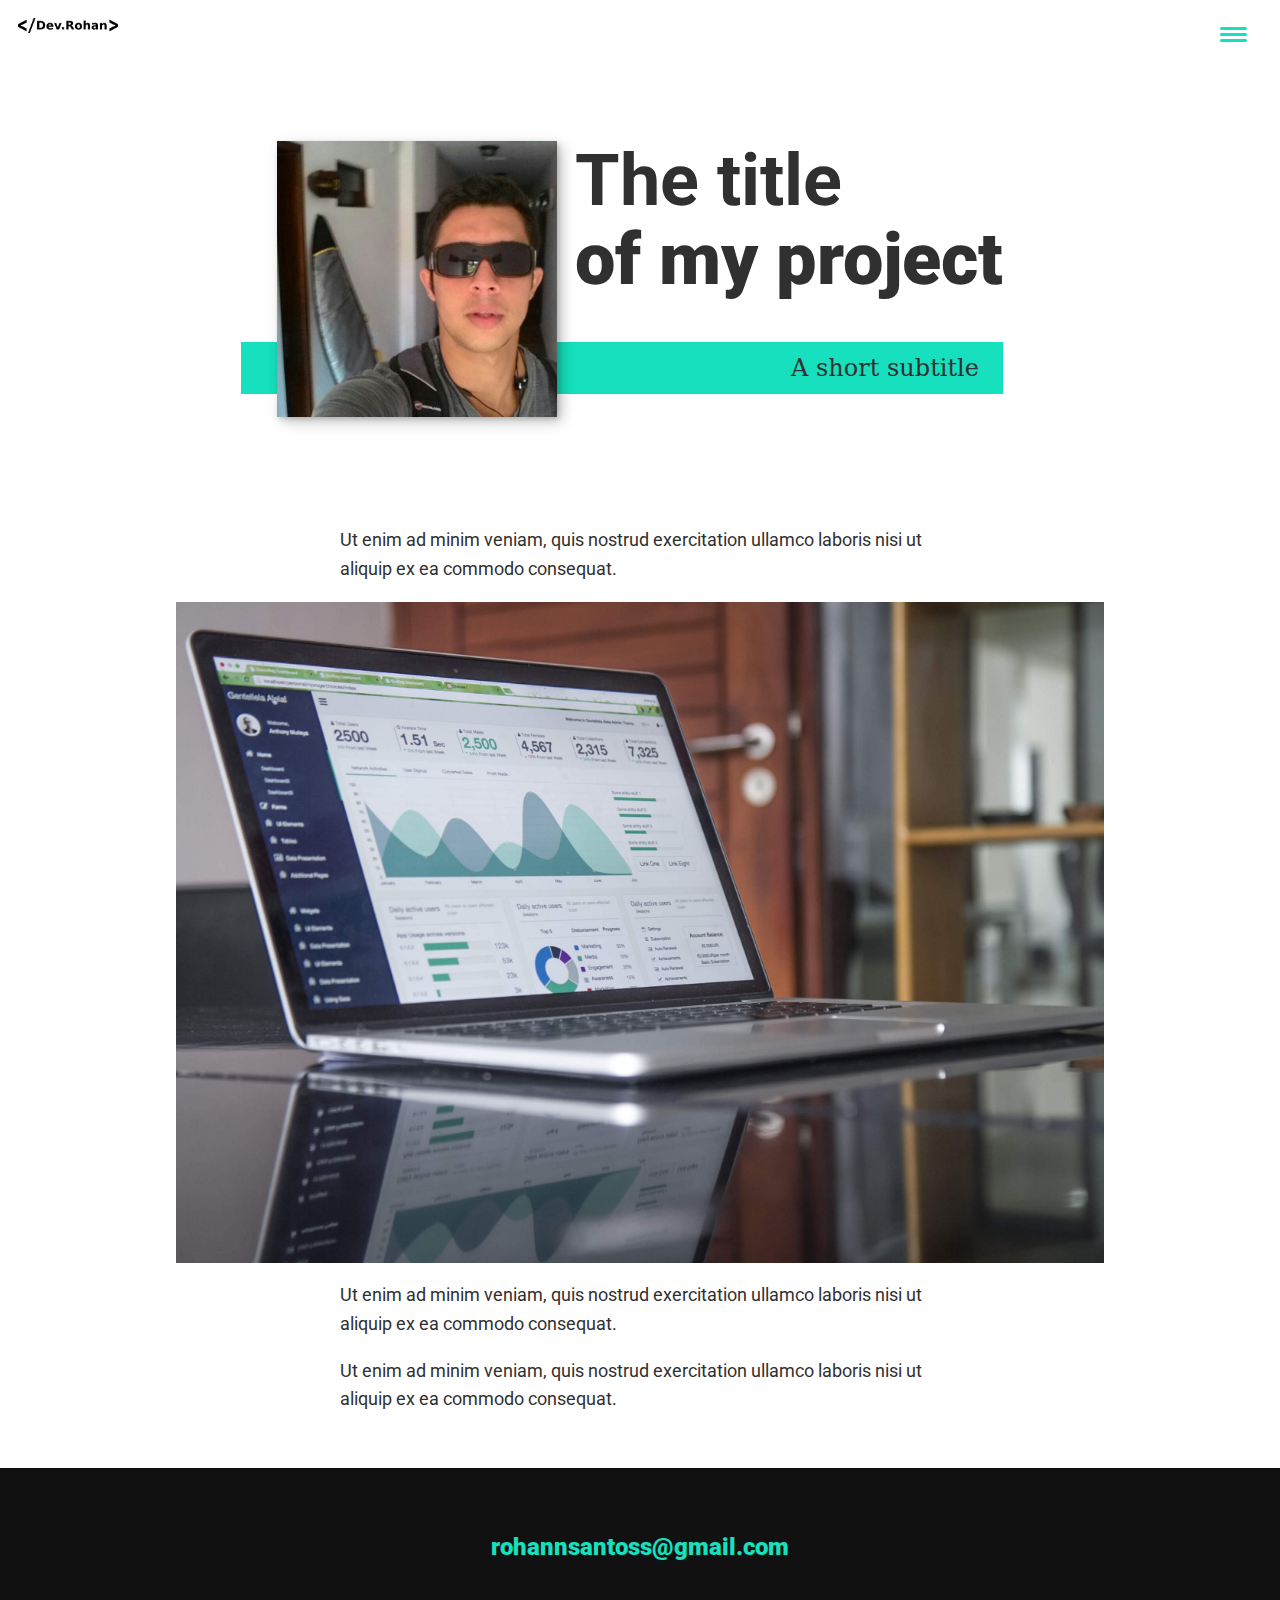
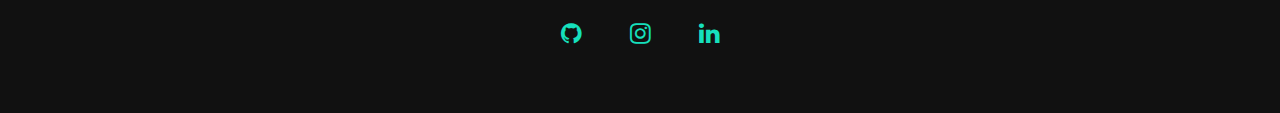
<file: portfolio-item.html>
<!DOCTYPE html>
<html lang="en">
  <head>
    <meta charset="UTF-8">
    <meta class="viewport" content="width=device-width, initial-scale=1.0">
    <title>DevRohan Portfolio Website</title>
    <link href="https://fonts.googleapis.com/css2?family=Roboto:wght@300;400;700&display=swap" rel="stylesheet">
    <!-- Font Awesome -->
    <link href="https://stackpath.bootstrapcdn.com/font-awesome/4.7.0/css/font-awesome.min.css" rel="stylesheet">
    <link rel="stylesheet" href="css/style.css" alt="">

  </head>
  <body>
      <!-- Header -->
      <header>
        <div class="logo">
            <img src="/img/dev-rohan-logo.png" alt="">
        </div>
        <button class="nav-toggle" aria-label="toggle navigation">
            <span class="hamburguer"></span>
        </button>
        <nav class="nav">
            <ul class="nav__list">
                <li class="nav__item"><a href="index.html" class="nav__link">Home</a></li>
                <li class="nav__item"><a href="index.html#services" class="nav__link">My services</a></li>
                <li class="nav__item"><a href="index.html#about" class="nav__link">About me</a></li>
                <li class="nav__item"><a href="index.html#work" class="nav__link">My work</a></li>
            </ul>
        </nav>        
      </header>

      <section class="intro" id="home">
        <h1 class="section__title section__title--intro">
          The title <strong>of my project</strong>
        </h1>
        <p class="section__subtitle--intro">A short subtitle</p>
        <img src="img/perfil.jpg" alt="A picture of Rohan Santos" class="intro__img">
      </section>

      <div class="portfolio-item-individual">
        <p>Ut enim ad minim veniam, quis nostrud exercitation ullamco laboris nisi ut 
          aliquip ex ea commodo consequat.</p>
        <img src="/img/portfolioimg.jpg" alt="">
        <p>Ut enim ad minim veniam, quis nostrud exercitation ullamco laboris nisi ut 
          aliquip ex ea commodo consequat.</p>
        <p>Ut enim ad minim veniam, quis nostrud exercitation ullamco laboris nisi ut 
          aliquip ex ea commodo consequat.</p>

      </div>










      <!-- Footer -->
      <footer class="footer">
        <a href="rohannsantoss@gmail.com" class="footer__link">rohannsantoss@gmail.com</a>
        <ul class="social-list">
          <li class="social-list__item">
            <a class="social-list__link" href="https://github.com/Rohansantos">
              <i class="fa fa-github"></i>            
            </a>
          </li>
          <li class="social-list__item">
            <a class="social-list__link" href="https://instagram.com/rohansantos">
              <i class="fa fa-instagram"></i>            
            </a>
          </li><li class="social-list__item">
            <a class="social-list__link" href="https://linkedin.com/Rohansantos">
              <i class="fa fa-linkedin"></i>            
            </a>
          </li>
                 
        </ul>
      </footer>
      

      <script src="js/index.js"></script>

  </body>
  



</html>
</file>
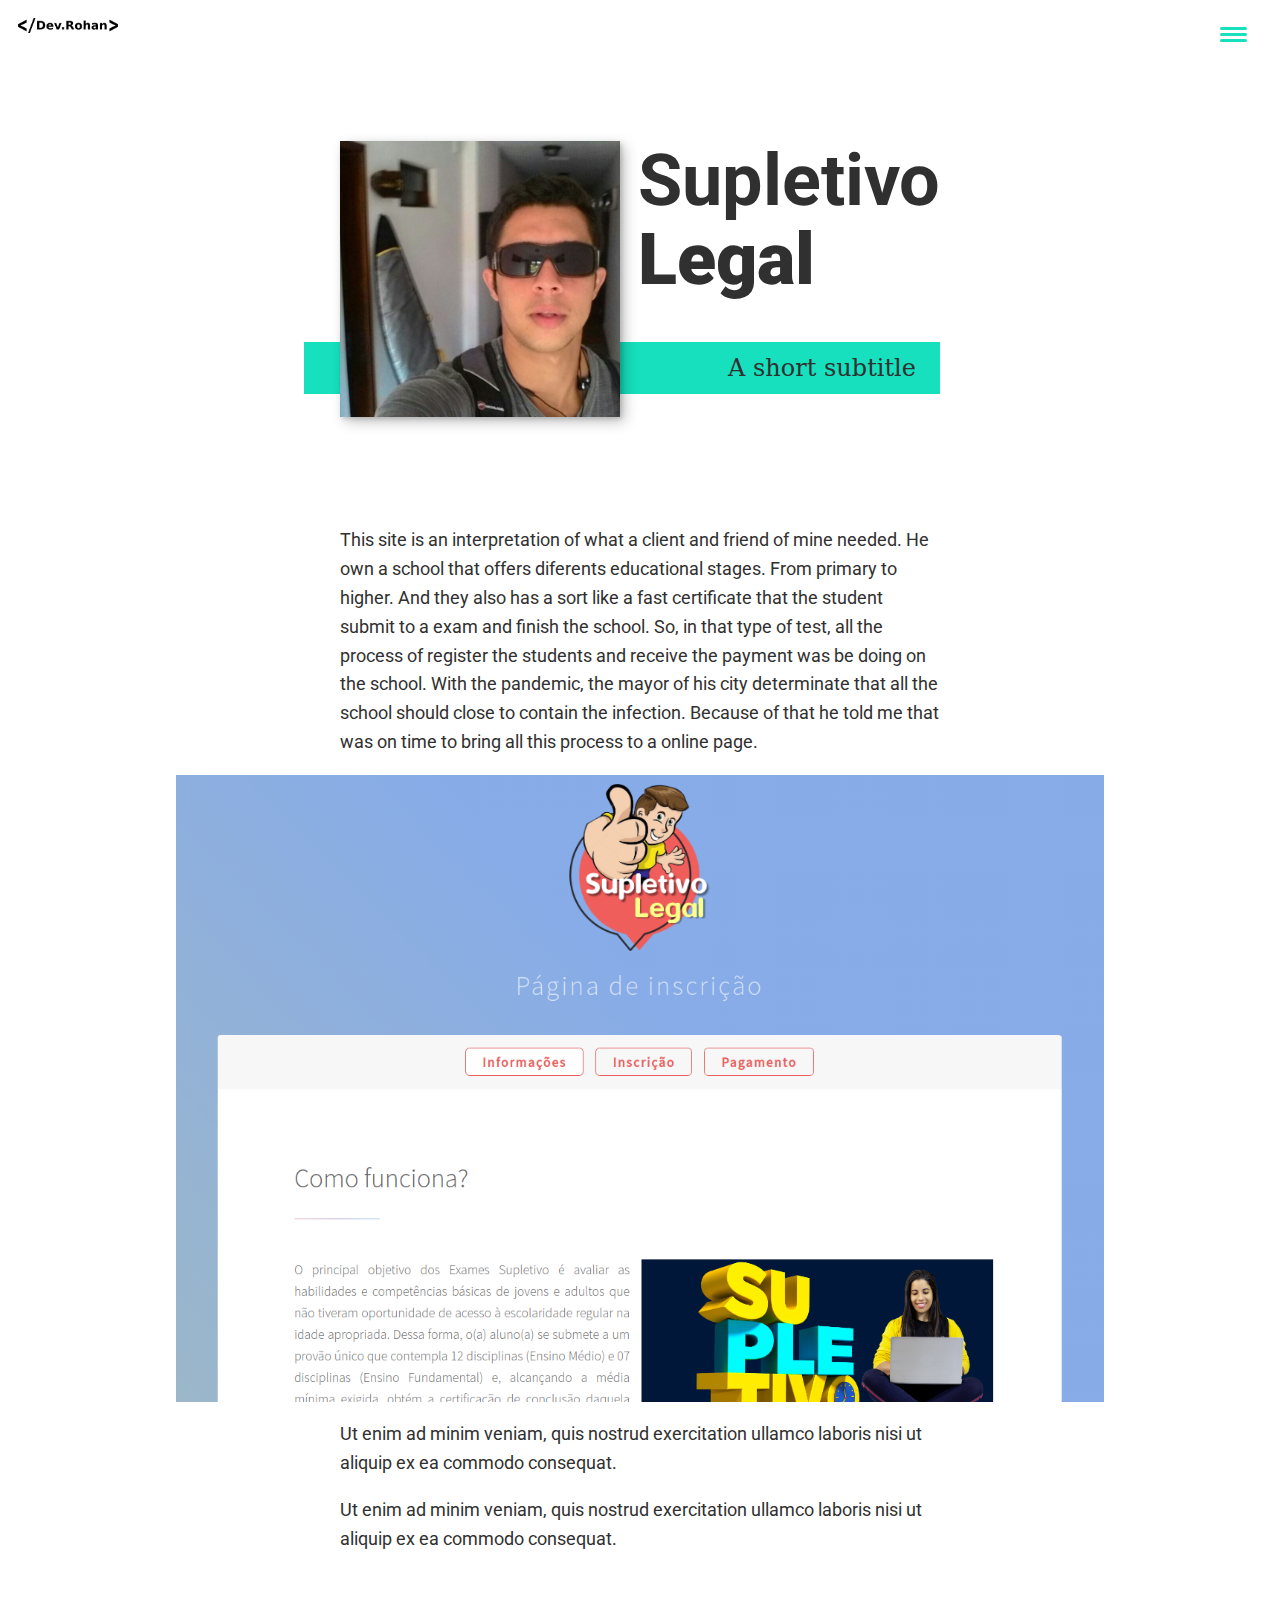
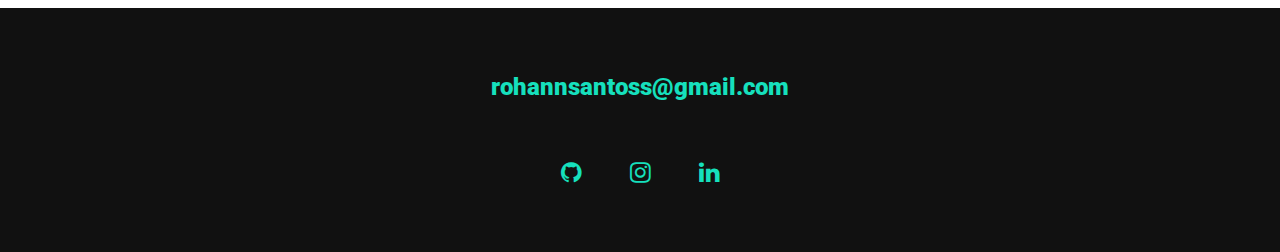
<file: supletivolegal.html>
<!DOCTYPE html>
<html lang="en">
  <head>
    <meta charset="UTF-8">
    <meta class="viewport" content="width=device-width, initial-scale=1.0">
    <title>DevRohan Portfolio Website</title>
    <link href="https://fonts.googleapis.com/css2?family=Roboto:wght@300;400;700&display=swap" rel="stylesheet">
    <!-- Font Awesome -->
    <link href="https://stackpath.bootstrapcdn.com/font-awesome/4.7.0/css/font-awesome.min.css" rel="stylesheet">
    <link rel="stylesheet" href="css/style.css" alt="">

  </head>
  <body>
      <!-- Header -->
      <header>
        <div class="logo">
            <img src="/img/dev-rohan-logo.png" alt="">
        </div>
        <button class="nav-toggle" aria-label="toggle navigation">
            <span class="hamburguer"></span>
        </button>
        <nav class="nav">
            <ul class="nav__list">
                <li class="nav__item"><a href="index.html" class="nav__link">Home</a></li>
                <li class="nav__item"><a href="index.html#services" class="nav__link">My services</a></li>
                <li class="nav__item"><a href="index.html#about" class="nav__link">About me</a></li>
                <li class="nav__item"><a href="index.html#work" class="nav__link">My work</a></li>
            </ul>
        </nav>        
      </header>

      <section class="intro" id="home">
        <h1 class="section__title section__title--intro">
          Supletivo <strong>Legal</strong>
        </h1>
        <p class="section__subtitle--intro">A short subtitle</p>
        <img src="img/perfil.jpg" alt="A picture of Rohan Santos" class="intro__img">
      </section>

      <div class="portfolio-item-individual">
        <p>This site is an interpretation of what a client and friend of mine needed. He own a school that offers diferents educational stages.
          From primary to higher. And they also has a sort like a fast certificate that the student submit to a exam and finish the school. So, in 
          that type of test, all the process of register the students and receive the payment was be doing on the school. With the pandemic, the mayor
          of his city determinate that all the school should close to contain the infection. Because of that he told me that was on time to bring 
          all this process to a online page.    </p>
        <img src="/img/supletivolegal.intro.png" alt="">
        <p>Ut enim ad minim veniam, quis nostrud exercitation ullamco laboris nisi ut 
          aliquip ex ea commodo consequat.</p>
        <p>Ut enim ad minim veniam, quis nostrud exercitation ullamco laboris nisi ut 
          aliquip ex ea commodo consequat.</p>

      </div>










      <!-- Footer -->
      <footer class="footer">
        <a href="rohannsantoss@gmail.com" class="footer__link">rohannsantoss@gmail.com</a>
        <ul class="social-list">
          <li class="social-list__item">
            <a class="social-list__link" href="https://github.com/Rohansantos">
              <i class="fa fa-github"></i>            
            </a>
          </li>
          <li class="social-list__item">
            <a class="social-list__link" href="https://instagram.com/rohansantos">
              <i class="fa fa-instagram"></i>            
            </a>
          </li><li class="social-list__item">
            <a class="social-list__link" href="https://linkedin.com/Rohansantos">
              <i class="fa fa-linkedin"></i>            
            </a>
          </li>
                 
        </ul>
      </footer>
      

      <script src="js/index.js"></script>

  </body>
  



</html>
</file>
<file: css/style.css>
*,
*::before,
*::after {
    box-sizing: border-box;
}


/* Custom Properties */

:root {
    --ff-primary: 'Roboto', sans-serif;
    --ff-secondary: 'serif';

    --fw-reg: 300;
    --fw-bold: 900;
    
    --clr-light: #fff;
    --clr-dark: #303030;
    --clr-accent: #16e0bd;

    --fs-h1: 3rem;
    --fs-h2: 2.25rem;    
    --fs-h3: 1.25rem;
    --fs-h4: 1.75 em;
    --fs-body: 1rem;

    --bs: 0.25em 0.25em 0.75em rgba(0,0,0,.25),
        0.125em 0.125em 0.25em rgba(0,0,0,.15);
}

@media (min-width: 800px) {
    :root {
        --fs-h1: 4.5rem;
        --fs-h2: 3.75rem;
        --fs-h3: 1.5rem;
        --fs-body: 1.125rem;

        
    }
}



/* General Styles */

html {
    scroll-behavior: smooth;
}

body {
    background: var(--clr-light);
    color: var(--clr-dark);
    margin: 0;
    font-family: var(--ff-primary);
    font-size: var(--fs-body);
    line-height: 1.6;
}

section {
    padding: 5em 2em;
}

img {
    display: block;
    max-width: 100%;
}

.strong { font-weight: var(--fw-bold);}


:focus {
    outline: 3px solid var(--clr-accent);
    outline-offset: 3px;
}

/* Button */

.btn {
    display: inline-block;
    padding: .5em 3.5em;
    background: var(--clr-accent);
    color: var(--clr-dark);
    text-decoration: none;
    cursor: pointer;
    font-size: .8rem;
    text-transform: uppercase;
    letter-spacing: 2px;
    font-weight: var(--fw-bold);
    transition: transform 200ms ease-in-out;
}

.btn:hover {
    transform: scale(1.1);
}

/* Typography */

h1,
h2,
h3 {
    line-height: 1.1;
    margin: 0;

}

h1 { font-size: var(--fs-h1) }
h2 { font-size: var(--fs-h2) }
h3 { font-size: var(--fs-h3) }

.section__title--intro strong {
    display: block;
}

.section__title {
    margin-bottom: .25em;
}

.section__subtitle--intro {
    font-weight: regular;
}


.section__subtitle {
    margin: 0;
    font-size: var(--fs-h3);

}


.section__subtitle--intro,
.section__subtitle--about {
    background: var(--clr-accent);
    padding: .3em 1em;
    font-family: var(--ff-secondary);
    margin-bottom: 1em;
}


.section__subtitle--work {
    color: var(--clr-accent);
    font-weight: var(--clr-light);
    margin-bottom: 2em;
}



/* Header */

header {
    display: flex;
    justify-content: space-between;
    padding: 1em;
}
.logo {
    max-width: 100px;
}

.nav {
    position: fixed;
    background: var(--clr-dark);
    color: var(--clr-light);
    top: 0;
    bottom: 0;
    right: 0;
    z-index: 100;

    transform: translateX(100%);
    transition: transform 250ms cubic-bezier(.5, 0, .5, 1);

}

.nav__list {
    list-style: none;
    display: flex;
    height: 100%;
    flex-direction: column;
    justify-content: space-evenly;
    align-items: center;
    margin: 0 1em;
    padding: 0;
}

.nav__link {
    color: inherit;
    font-weight: var(--fw-bold);
    font-size: var(--fs-h2);
    text-decoration: none;
}

.nav__link:hover {
    color: var(--clr-accent);
}

.nav-toggle {
    padding: .5em;
    background: transparent;
    border: 0;
    cursor: pointer;
    position: absolute;
    right: 0;
    right: 2em;
    top: 2em;
    z-index: 1000;
    }

    .nav-open .nav {
        transform: translateX(0);

    }

.nav-open .nav-toggle {
    position: fixed;
}

.nav-open .hamburguer {
    transform: rotate(.625turn);
}
.nav-open .hamburguer::before {
    transform: rotate(90deg) translateX(-6px);
}

.nav-open .hamburguer::after {
    opacity: 0;
}

.hamburguer {    
    display: block;
    position: relative;
}

.hamburguer,
.hamburguer::before,
.hamburguer::after {
    background: var(--clr-accent);
    width: 2em;
    height: 3px;
    border-radius: 1em;
    transition: transform 250ms ease-in-out;
}

.hamburguer::before,
.hamburguer::after {
    content: "";
    position: absolute;
    left: 0;
    right: 0;
}

.hamburguer::before { top: 6px; }
.hamburguer::after { bottom: 6px; }



/* Intro Section */
.intro {
    position: relative;
    
}

.intro__img {
    box-shadow: var(--bs);

}

.section__subtitle--intro {
    display: inline;
}

@media (min-width: 600px) {
    .intro {
        display: grid;
        width: min-content;
        margin: 0 auto;        
        grid-column-gap: 1em;
        grid-template-areas:
            "img title"
            "img subtitle" ;
        grid-template-columns: min-content max-content;
    }

    .intro__img {
        grid-area: img;
        min-width: 280px;
        position: relative;
        z-index: 2;
    }

    .section__subtitle--intro {
        font-size: 24px;
        align-self: start;
        grid-column: -1 / 1;
        grid-row: 2;
        text-align: right;
        position: relative;
        left: -1.5em;
        width: calc(100% + 1.5em);
        
    }
}


/* My services section */

.my-services {
    position: relative;
    background-color: var(--clr-dark);
    background-image: url(../img/BGS.png);
    background-size: cover;
    color: var(--clr-light);
    text-align: center;;
}

.section__title--services {
    color: var(--clr-accent);
    position: relative;
}

.section__title--services::after {
    content: '';
    display: block;
    width: 2em;
    height: 1px;
    margin: 0.25em auto 1em;
    background: var(--clr-light);
    opacity: 0.5;
}

.services {
    margin-bottom: 4em;
}

.service {
    max-width: 500px;
    margin: 0 auto;

}

@media (min-width: 800px) {
    .services {
        display: flex;
        max-width: 1000px;
        margin-left: auto;
        margin-right: auto;
        }
    
    .service + .service {
        margin-left: 4em;

    }
}


/* About me */

.about-me {
    max-width: 1000px;
    margin: 0 auto;
}

.about-me__img {
    box-shadow: var(--bs);
}

@media (min-width: 600px) {
    .about-me {
        display: grid;
        grid-template-columns: 1fr 250px;
        grid-template-areas: 
            "title img"
            "subtitle img"
            "text img";
        grid-column-gap: 2em;
    }
    .section__title--about {
        grid-area: title;
    }

    .section__subtitle--about {
        grid-column: 1 / -1;
        grid-row: 2;
        position: relative;
        left: -2em;
        width: calc(100% + 4em);
        padding-left: 2em;
        padding-right: calc(200px + 4em);
    }

    .about-me__img {
        grid-area: img;
        position: relative;
        z-index: 2;

    }
}

/* My Work */

.my-work {
    background-color: var(--clr-dark);
    color: var(--clr-light);
    text-align: center;
}

.portfolio {
    display: grid;
    grid-template-columns: repeat(auto-fit, minmax(300px, 1fr));
}

.portfolio__item {
    background: var(--clr-accent);
    overflow: hidden;

}

.portfolio__img {
    transition: 
        transform 750ms cubic-bezier(.5, 0, .5, 1),
        opacity 250ms linear;
        
}
.portfolio__item:focus {
    position: relative;
    z-index: 2;
}
.portfolio__img:hover,
.portfolio__item:focus .portfolio__img {
    transform: scale(1.2);
    opacity: 0.75;
}


/* Footer */

.footer {
    background: #111;
    color: var(--clr-accent);
    text-align: center;
    padding: 2.5em 0;
    font-size: var(--fs-h3);
}

.footer a {
    color: inherit;
    text-decoration: none;
}

.footer__link {
    font-weight: var(--fw-bold);
}

.footer__link:hover,
.social-list__link:hover {
    opacity: .7;
}

.footer__link:hover {
    text-decoration: underline;
}

.social-list {
    list-style: none;
    display: flex;
    justify-content: center;
    margin: 2em 0 0;
    padding: 0;
}

.social-list__item {
    margin: 0 .5em;
}

.social-list__link {
    padding: .5em;
}

/* Individual portfolio item styles */

.portfolio-item-individual {
    padding: 0 2em 2em;
    max-width: 1000px;
    margin: 0 auto;
}

.portfolio-item-individual p {
    max-width: 600px;
    margin-left: auto;
    margin-right: auto;

}
</file>
